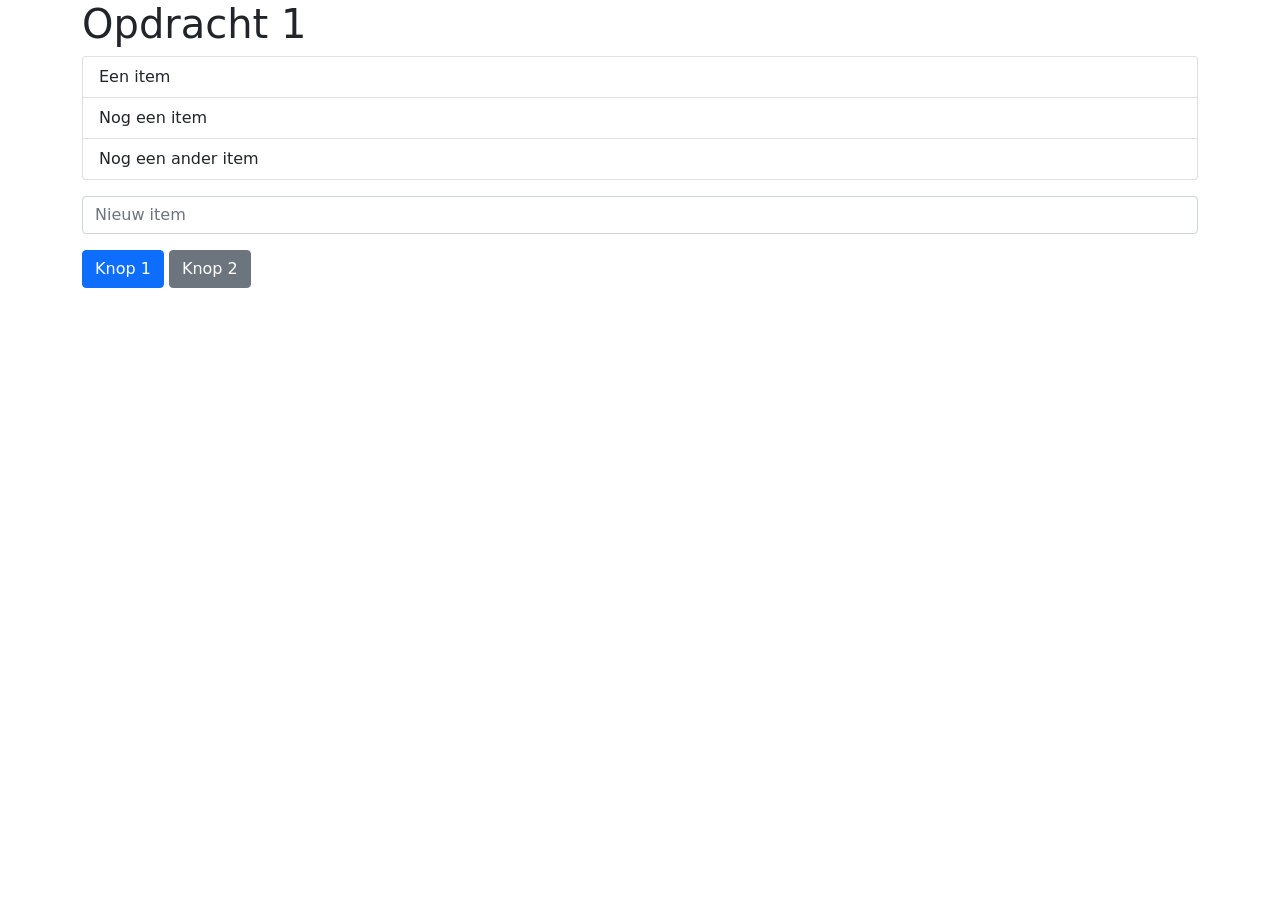
<file: opdracht-1/opdracht/index.html>
<!DOCTYPE html>
<html lang="en">
  <head>
    <meta charset="UTF-8" />
    <meta http-equiv="X-UA-Compatible" content="IE=edge" />
    <meta name="viewport" content="width=device-width, initial-scale=1.0" />
    <title>Opdracht 1</title>

    <link rel="stylesheet" href="../../bootstrap/bootstrap-5-0-1.css" />
    <script defer src="../../bootstrap/bootstrap-5-0-1.js"></script>

    <style>
      main {
        display: flex;
        justify-content: center;
        align-items: center;
      }
    </style>
    <script defer src="./index.js"></script>
  </head>
  <body>
    <main>
      <div class="container">
        <h1>Opdracht 1</h1>
        <ul class="list-group mb-3" id="lijst">
          <li class="list-group-item">Een item</li>
          <li class="list-group-item">Nog een item</li>
          <li class="list-group-item">Nog een ander item</li>
        </ul>

        <div class="input-group mb-3">
          <input
            type="text"
            class="form-control"
            name="item-input"
            id="item-input"
            placeholder="Nieuw item"
          />
        </div>

        <!-- Voeg aan #knop-1 een click handler toe in de HTML. -->
        <!-- Indien er geklikt wordt, moet 'itemToevoegen()' uitgevoerd worden. -->
        <button
          id="knop-1"
          type="button"
          class="btn btn-primary"
          onclick="itemToevoegen()"
        >
          Knop 1
        </button>

        <!-- Voeg aan #knop-2 een click handler toe in JavaScript (index.js). -->
        <button id="knop-2" type="button" class="btn btn-secondary">
          Knop 2
        </button>
      </div>
    </main>
  </body>
</html>
</file>
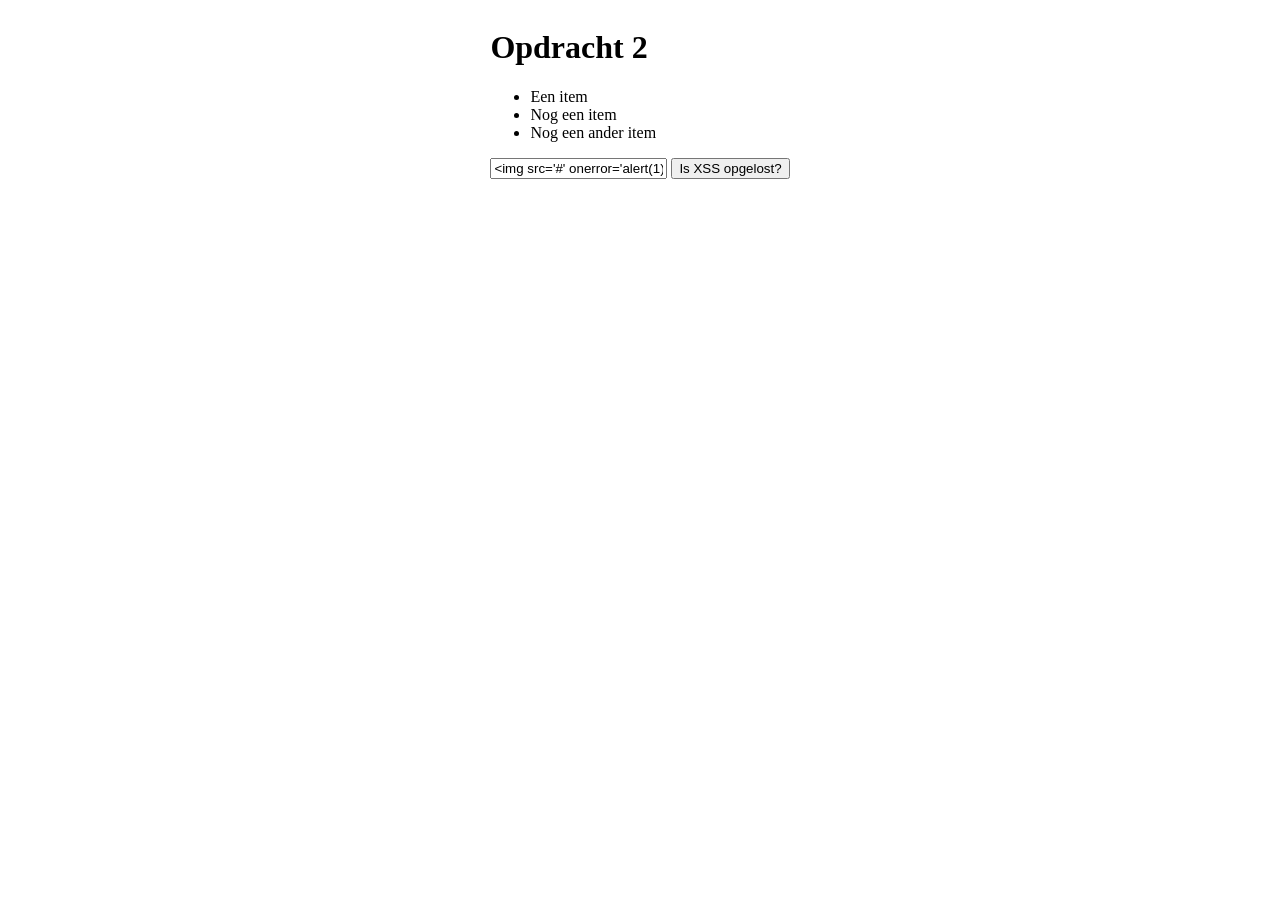
<file: opdracht-2/opdracht/index.html>
<!DOCTYPE html>
<html lang="en">
  <head>
    <meta charset="UTF-8" />
    <meta http-equiv="X-UA-Compatible" content="IE=edge" />
    <meta name="viewport" content="width=device-width, initial-scale=1.0" />
    <title>Opdracht 2</title>

    <style>
      main {
        display: flex;
        justify-content: center;
        align-items: center;
      }
    </style>
    <script defer src="./index.js"></script>
  </head>
  <body>
    <main>
      <div class="container">
        <h1>Opdracht 2</h1>
        <ul id="lijst">
          <li>Een item</li>
          <li>Nog een item</li>
          <li>Nog een ander item</li>
        </ul>

        <input
          type="text"
          name="item-input"
          id="item-input"
          placeholder="Nieuw item"
          value="<img src='#' onerror='alert(1)' />"
        />

        <button id="knop-1" type="button" onclick="xssProbleem()">
          Is XSS opgelost?
        </button>
      </div>
    </main>
  </body>
</html>
</file>
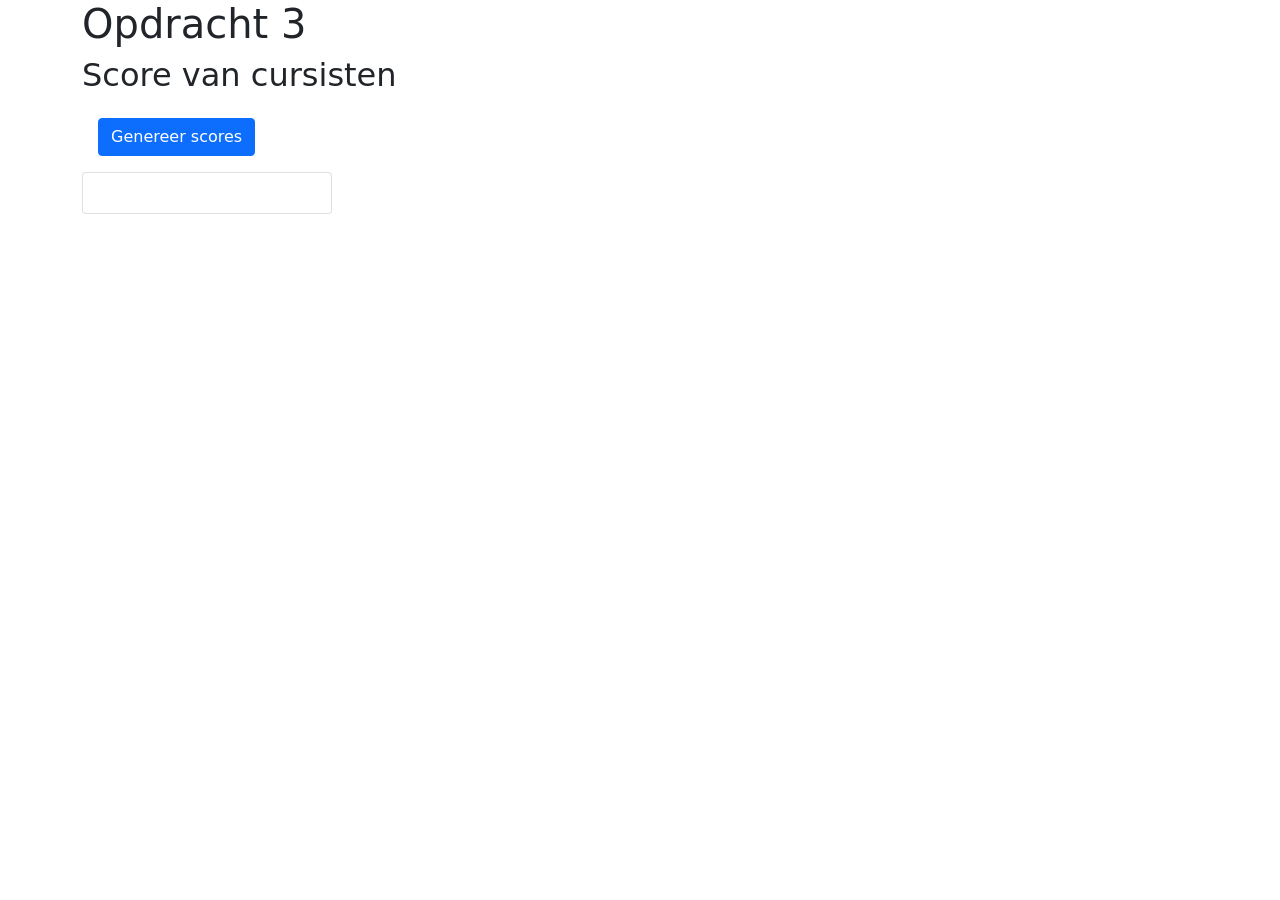
<file: opdracht-3/opdracht/index.html>
<!DOCTYPE html>
<html lang="en">
  <head>
    <meta charset="UTF-8" />
    <meta http-equiv="X-UA-Compatible" content="IE=edge" />
    <meta name="viewport" content="width=device-width, initial-scale=1.0" />
    <title>Opdracht 3</title>

    <link rel="stylesheet" href="../../bootstrap/bootstrap-5-0-1.css" />
    <script defer src="../../bootstrap/bootstrap-5-0-1.js"></script>

    <style>
      main {
        display: flex;
        justify-content: center;
        align-items: center;
      }

      .cards {
        display: flex;
        flex-wrap: wrap;
        gap: 1rem;
      }
    </style>
    <script defer src="./index.js"></script>
  </head>
  <body>
    <main>
      <div class="container">
        <h1>Opdracht 3</h1>
        <h2>Score van cursisten</h2>

        <button
          type="button"
          class="btn btn-primary m-3"
          onclick="cursistenToevoegen()"
        >
          Genereer scores
        </button>

        <div class="cards">
          <div class="card" style="width: 250px">
            <div class="card-body">
              <h5 class="card-title"></h5>
              <p class="card-text"></p>
            </div>
          </div>
        </div>
      </div>
    </main>
  </body>
</html>
</file>
